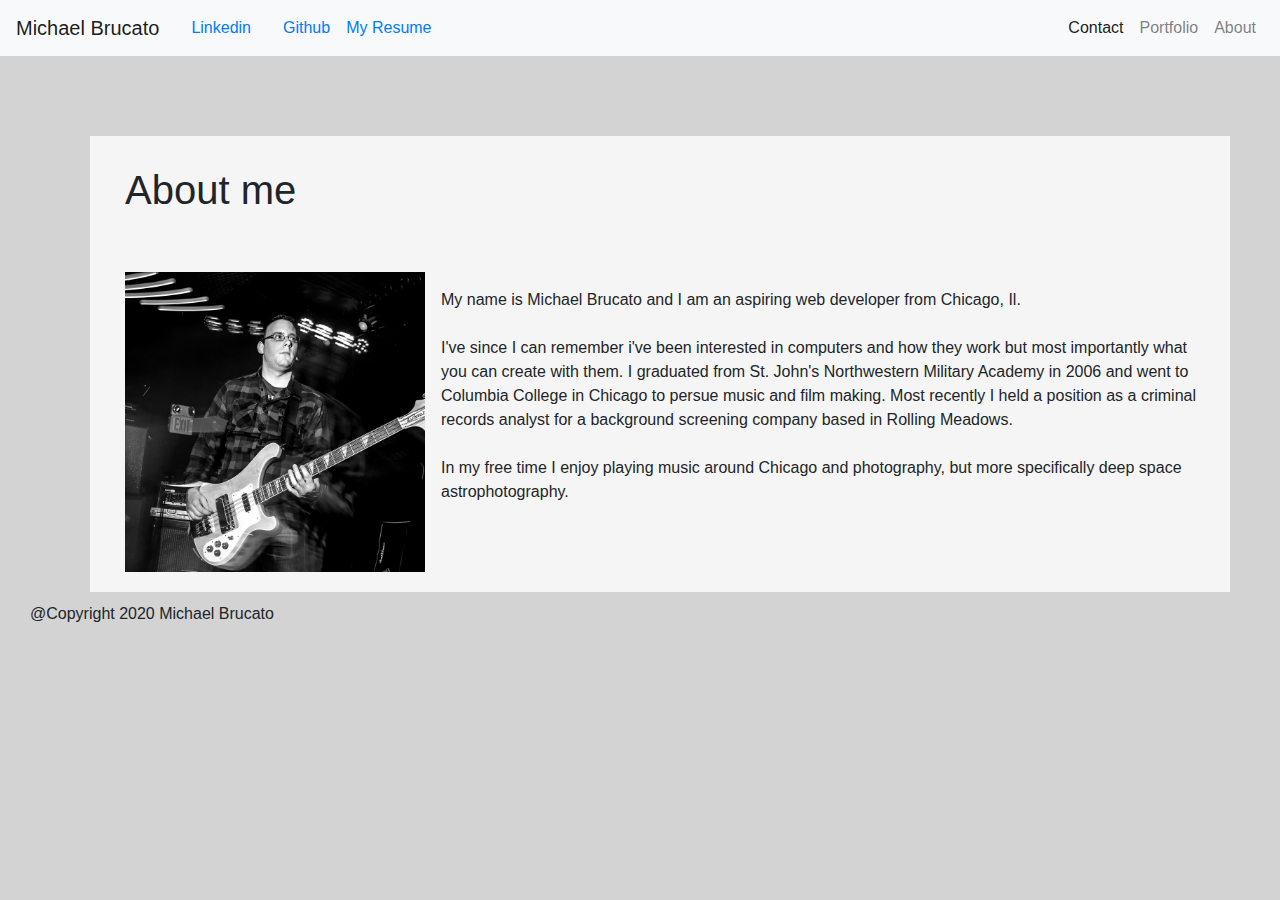
<file: index.html>
<!DOCTYPE html>
<html lang="en">

<head>
  <meta charset="UTF-8">
  <meta name="viewport" content="width=device-width, initial-scale=1.0">
  <title>Michael Brucato</title>

  <link rel="stylesheet" href="https://stackpath.bootstrapcdn.com/bootstrap/4.5.2/css/bootstrap.min.css"
    integrity="sha384-JcKb8q3iqJ61gNV9KGb8thSsNjpSL0n8PARn9HuZOnIxN0hoP+VmmDGMN5t9UJ0Z" crossorigin="anonymous">
  <link rel="stylesheet" href="style.css">

</head>

<body>
  <header class="header">
    <nav class="navbar navbar-expand-lg navbar-light bg-light">
      <a class="navbar-brand" href="index.html">Michael Brucato</a>
      <button class="navbar-toggler" type="button" data-toggle="collapse" data-target="#navbarNav"
        aria-controls="navbarNav" aria-expanded="false" aria-label="Toggle navigation">
        <span class="navbar-toggler-icon"></span>
      </button>
      </li>
      <li class="nav-item linkedin">
        <a class="nav-link" href="https://www.linkedin.com/in/michael-brucato/">Linkedin</a>
      </li>
      </li>
      <li class="nav-item github">
        <a class="nav-link" href="https://github.com/mikebrucato">Github</a>
      </li>
      <li><a href="assets/Michael_Brucato_Resume_2020.pdf" download="Michael Brucato Resume">My Resume</li>
      <div class="collapse navbar-collapse" id="navbarNav">
        <ul class="navbar-nav ml-auto">
          <li class="nav-item active">
            <a class="nav-link" href="contact.html">Contact <span class="sr-only">(current)</span></a>
          </li>
          <li class="nav-item">
            <a class="nav-link" href="portfolio.html">Portfolio</a>
          </li>
          <li class="nav-item">
            <a class="nav-link" href="index.html">About</a>
          </li>
        </ul>
      </div>
    </nav>
  </header>
  <div class="container">
    <h1>About me</h1>
    <article class="row single-post mt-5 no-gutters">
      <div class="col-md-12">
        <div class="image-wrapper float-left pr-3">
          <img src="images/main-image.jpg" width="300px" height="300px" alt="main-image">
        </div>
        <div class="single-post-content-wrapper p-3">
          <p> My name is Michael Brucato and I am an aspiring web developer from Chicago, Il.
            <br><br>
            I've since I can remember i've been interested in computers and how they work but most importantly what you
            can create with them. I graduated from St. John's Northwestern Military Academy in 2006 and went to Columbia
            College in Chicago to persue music and film making. Most recently I held a position as a criminal records
            analyst for a background screening company based in Rolling Meadows.
            <br><br>
            In my free time I enjoy playing music around Chicago and photography, but more specifically deep space
            astrophotography.</p>
        </div>
      </div>
    </article>
  </div>
  <footer class="footer">
    <nav class="links">
      <li id="copyRight">@Copyright 2020 Michael Brucato</li>
    </nav>
  </footer>

</body>

</html>
</file>
<file: style.css>
body {
    margin: 0 auto;
    background-color: lightgray
}

.container {
    background-color: whitesmoke;
    margin-top: 80px;
    margin-left: 90px;
    margin-right: 20px;
    padding-bottom: 20px;
    padding-top: 20px
}

.links, h1, h3 {
    margin-left: 20px;
    margin-top: 10px;
    padding-bottom: 10px;
}
img {
    margin-left: 20px;
    float: left;  
}

p {
    margin-left: 20px;
  
}

.contact {
    padding-top: 20px;
    text-align: center;
}
.messegeForm, .contactForm {
    padding-left: 10%;
    padding-top: 20px;
    padding-right: 60%; 
    
}

nav {
    display: flex;
    list-style: none;
    padding-left: 10px;
  }
</file>
